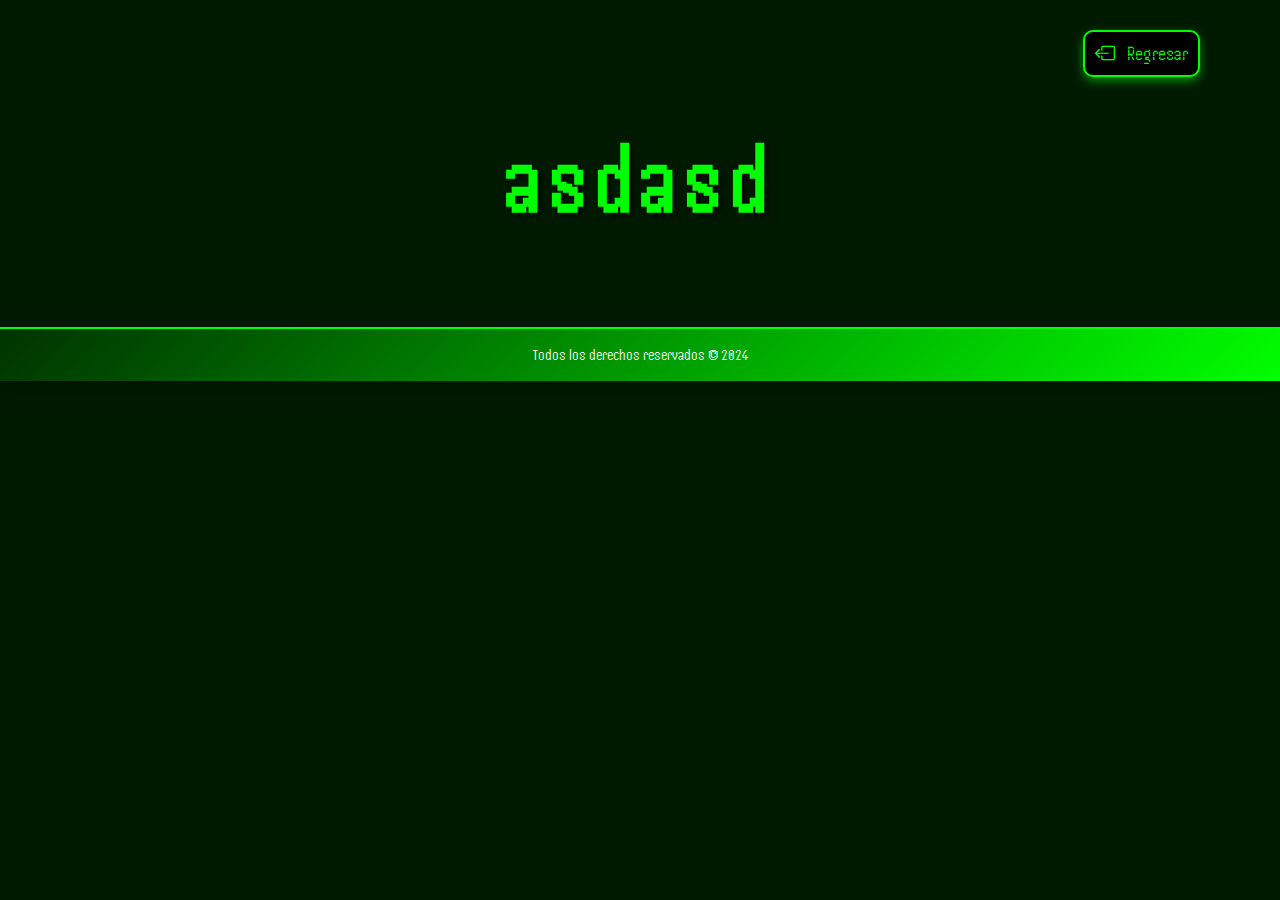
<file: detallesEp.html>
<!DOCTYPE html>
<html lang="en">
  <head>
    <meta charset="UTF-8" />
    <meta name="viewport" content="width=device-width, initial-scale=1.0" />
    <title>Detalle Episodio</title>
    <link
      rel="stylesheet"
      href="https://cdn.jsdelivr.net/npm/bootstrap-icons@1.11.3/font/bootstrap-icons.min.css"
    />
    <link rel="stylesheet" href="./assets/css/detallesEp.css" />
    <script
      src="https://code.jquery.com/jquery-3.7.1.min.js"
      integrity="sha256-/JqT3SQfawRcv/BIHPThkBvs0OEvtFFmqPF/lYI/Cxo="
      crossorigin="anonymous"
    ></script>
  </head>
  <body>
    <nav>
      <a href="./contEpisodios.html" id="btn-regresar"
        ><i class="bi bi-box-arrow-left"></i> Regresar
      </a>
    </nav>
    <h1 id="nombre-episodio">asdasd</h1>

    <div id="info-container"></div>

    <div id="tipo-Dimension"></div>

    <div id="titulo-Personaje"></div>

    <div id="personajes-container"></div>

    <footer>
      <p>Todos los derechos reservados &copy; 2024</p>
    </footer>

    <script type="module" src="./assets/js/scriptDtallesEp.js"></script>
  </body>
</html>
</file>
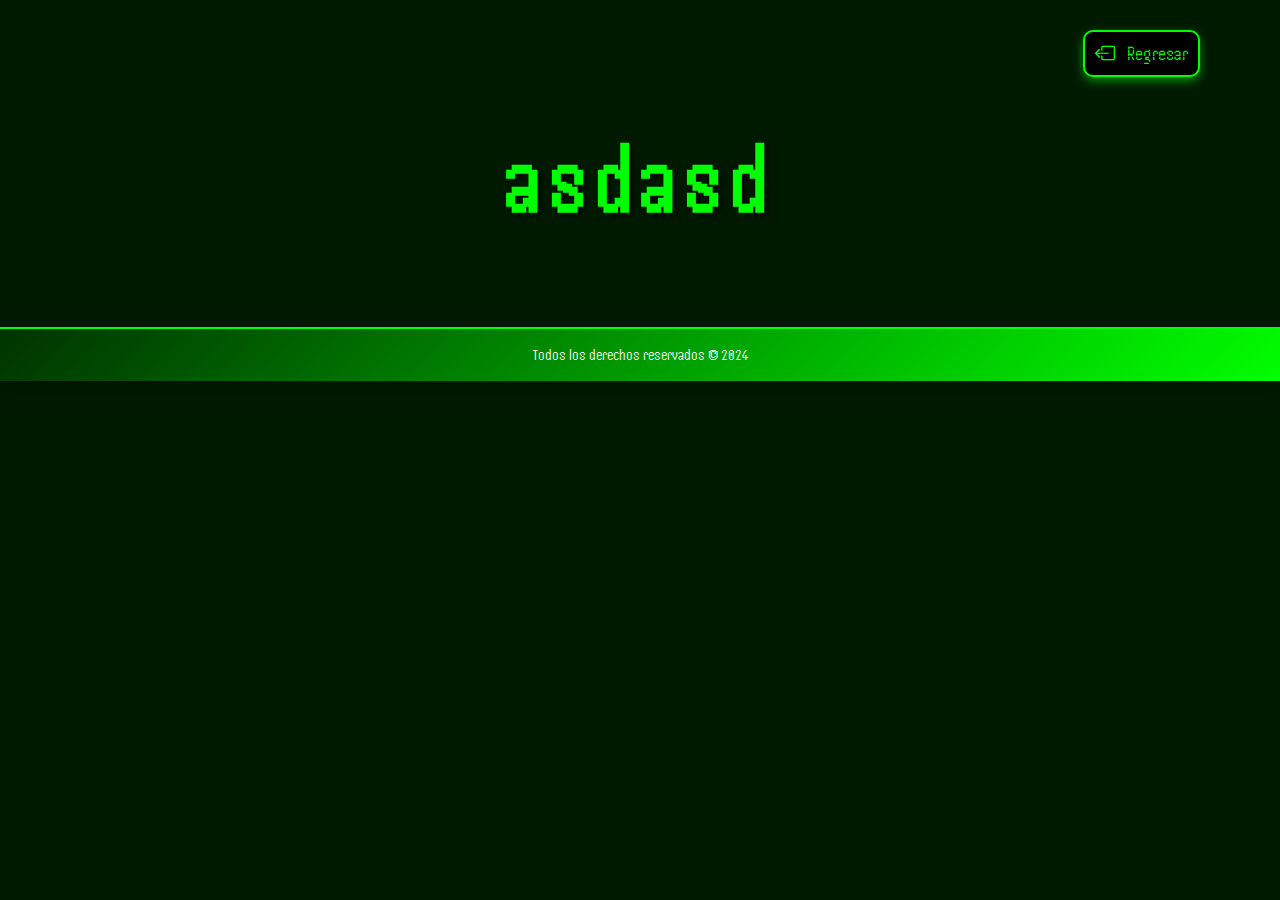
<file: detallesLugar.html>
<!DOCTYPE html>
<html lang="en">
  <head>
    <meta charset="UTF-8" />
    <meta name="viewport" content="width=device-width, initial-scale=1.0" />
    <title>Detalle lugar</title>
    <link
      rel="stylesheet"
      href="https://cdn.jsdelivr.net/npm/bootstrap-icons@1.11.3/font/bootstrap-icons.min.css"
    />
    <link rel="stylesheet" href="./assets/css/detallesLugar.css" />
    <script
      src="https://code.jquery.com/jquery-3.7.1.min.js"
      integrity="sha256-/JqT3SQfawRcv/BIHPThkBvs0OEvtFFmqPF/lYI/Cxo="
      crossorigin="anonymous"
    ></script>
  </head>
  <body>
    <nav>
      <a href="./contLugares.html" id="btn-regresar"
        ><i class="bi bi-box-arrow-left"></i> Regresar
      </a>
    </nav>
    <h1 id="nombre-lugar">asdasd</h1>

    <div id="info-container"></div>

    <div id="tipo-Dimension"></div>

    <div id="titulo-Residente"></div>

    <div id="residentes-container"></div>

    <footer>
      <p>Todos los derechos reservados &copy; 2024</p>
    </footer>

    <script type="module" src="./assets/js/scriptDtallesLugar.js"></script>
  </body>
</html>
</file>
<file: assets/css/detallesEp.css>
@import url("https://fonts.googleapis.com/css2?family=Fascinate+Inline&family=Handjet:wght@100..900&display=swap");
body {
  background-image: url(https://images.unsplash.com/photo-1569470451072-68314f596aec?fm=jpg&q=60&w=3000&ixlib=rb-4.0.3&ixid=M3wxMjA3fDB8MHxleHBsb3JlLWZlZWR8Mnx8fGVufDB8fHx8fA%3D%3D);
  background-repeat: no-repeat;
  background-attachment: fixed;
  background-size: cover;
  background-position: center;
  margin: 0;
  padding: 0;
  background-color: #001a00;
  font-family: "Handjet", sans-serif;
}

#personajes-container {
  display: flex;
  flex-wrap: wrap;
  justify-content: center;
  gap: 20px;
  margin: 30px;
  margin-top: 50px;
  color: #fff;
}

.detalles-card {
  border: 1px solid #ffffff;
  border-radius: 10px;
  width: 300px;
  padding: 10px;
  box-shadow: 0px 4px 15px rgba(0, 255, 0, 0.3);
  text-align: center;
  transition: transform 0.3s ease, background-color 0.3s ease;
}

.detalles-card:hover {
  transform: scale(1.05);
  box-shadow: 0px 8px 25px rgba(0, 255, 0, 0.6);
}

#nombre-episodio {
  font-size: 95px;
  font-weight: bold;
  color: #00ff00;
  text-shadow: 3px 3px 6px rgba(0, 0, 0, 0.7);
  text-align: center;
  margin-top: 50px;
  letter-spacing: 7px;
}

.fecha-episodio,
.nombre-episodio {
  display: inline-block;
  font-size: 33px;
  margin-right: 50px;
  font-weight: 500;
  color: #00ff00;
  text-shadow: 1px 1px 2px rgba(0, 0, 0, 0.5);
}

#personajes-container {
  display: flex;
  flex-wrap: wrap;
  justify-content: center;
  gap: 20px;
  margin: 30px;
  color: #fff;
}

nav {
  display: flex;
  justify-content: flex-end;
  text-align: center;
}

#btn-regresar {
  padding: 10px 10px;
  background-color: rgb(0, 0, 0);
  border: 2px solid #00ff00;
  border-radius: 10px;
  box-shadow: 0 4px 10px rgba(0, 255, 0, 0.5);
  text-decoration: none;
  color: #00ff00;
  text-align: center;
  font-size: 20px;
  transition: all 0.3s ease-in;
  margin-right: 80px;
  margin-top: 30px;
}

#btn-regresar i {
  margin-right: 8px;
}

#btn-regresar:hover {
  background-color: #003300;
  transform: scale(1.03);
}

.detalles-adicionales {
  text-align: center;
  margin: 0 auto;
  width: 90%;
  max-width: 600px;
}

.tit-personajes {
  color: #ffffff;
  font-size: 35px;
  margin-left: 5%;
}

footer {
  background: linear-gradient(135deg, #003300, #00ff00);
  color: #ffffff;
  padding: 1px 20px;
  text-align: center;
  box-shadow: 0px 4px 15px rgba(0, 0, 0, 0.3);
  width: 97%;
  height: 50px;
  border-top: 2px solid #00ff00;
}
</file>
<file: assets/css/detallesLugar.css>
@import url("https://fonts.googleapis.com/css2?family=Fascinate+Inline&family=Handjet:wght@100..900&display=swap");
body {
  background-image: url(https://images.unsplash.com/photo-1569470451072-68314f596aec?fm=jpg&q=60&w=3000&ixlib=rb-4.0.3&ixid=M3wxMjA3fDB8MHxleHBsb3JlLWZlZWR8Mnx8fGVufDB8fHx8fA%3D%3D);
  background-repeat: no-repeat;
  background-attachment: fixed;
  background-size: cover;
  background-position: center;
  margin: 0;
  padding: 0;
  background-color: #001a00;
  font-family: "Handjet", sans-serif;
}

#residentes-container {
  display: flex;
  flex-wrap: wrap;
  justify-content: center;
  gap: 20px;
  margin: 30px;
  margin-top: 50px;
  color: #fff;
}

.detalles-card {
  border: 1px solid #ffffff;
  border-radius: 10px;
  width: 300px;
  padding: 10px;
  box-shadow: 0px 4px 15px rgba(0, 255, 0, 0.3);
  text-align: center;
  transition: transform 0.3s ease, background-color 0.3s ease;
}

.detalles-card:hover {
  transform: scale(1.05);
  box-shadow: 0px 8px 25px rgba(0, 255, 0, 0.6);
}

#nombre-lugar {
  font-size: 95px;
  font-weight: bold;
  color: #00ff00;
  text-shadow: 3px 3px 6px rgba(0, 0, 0, 0.7);
  text-align: center;
  margin-top: 50px;
  letter-spacing: 7px;
}

.tipo-lugar,
.dimension-lugar {
  display: inline-block;
  font-size: 33px;
  margin-right: 50px;
  font-weight: 500;
  color: #00ff00;
  text-shadow: 1px 1px 2px rgba(0, 0, 0, 0.5);
}

#residentes-container {
  display: flex;
  flex-wrap: wrap;
  justify-content: center;
  gap: 20px;
  margin: 30px;
  color: #fff;
}

nav {
  display: flex;
  justify-content: flex-end;
  text-align: center;
}

#btn-regresar {
  padding: 10px 10px;
  background-color: rgb(0, 0, 0);
  border: 2px solid #00ff00;
  border-radius: 10px;
  box-shadow: 0 4px 10px rgba(0, 255, 0, 0.5);
  text-decoration: none;
  color: #00ff00;
  text-align: center;
  font-size: 20px;
  transition: all 0.3s ease-in;
  margin-right: 80px;
  margin-top: 30px;
}

#btn-regresar i {
  margin-right: 8px;
}

#btn-regresar:hover {
  background-color: #003300;
  transform: scale(1.03);
}

.detalles-adicionales {
  text-align: center;
  margin: 0 auto;
  width: 90%;
  max-width: 600px;
}

.tit-residentes {
  color: #ffffff;
  font-size: 35px;
  margin-left: 5%;
}

footer {
  background: linear-gradient(135deg, #003300, #00ff00);
  color: #ffffff;
  padding: 1px 20px;
  text-align: center;
  box-shadow: 0px 4px 15px rgba(0, 0, 0, 0.3);
  width: 97%;
  height: 50px;
  border-top: 2px solid #00ff00;
}
</file>
